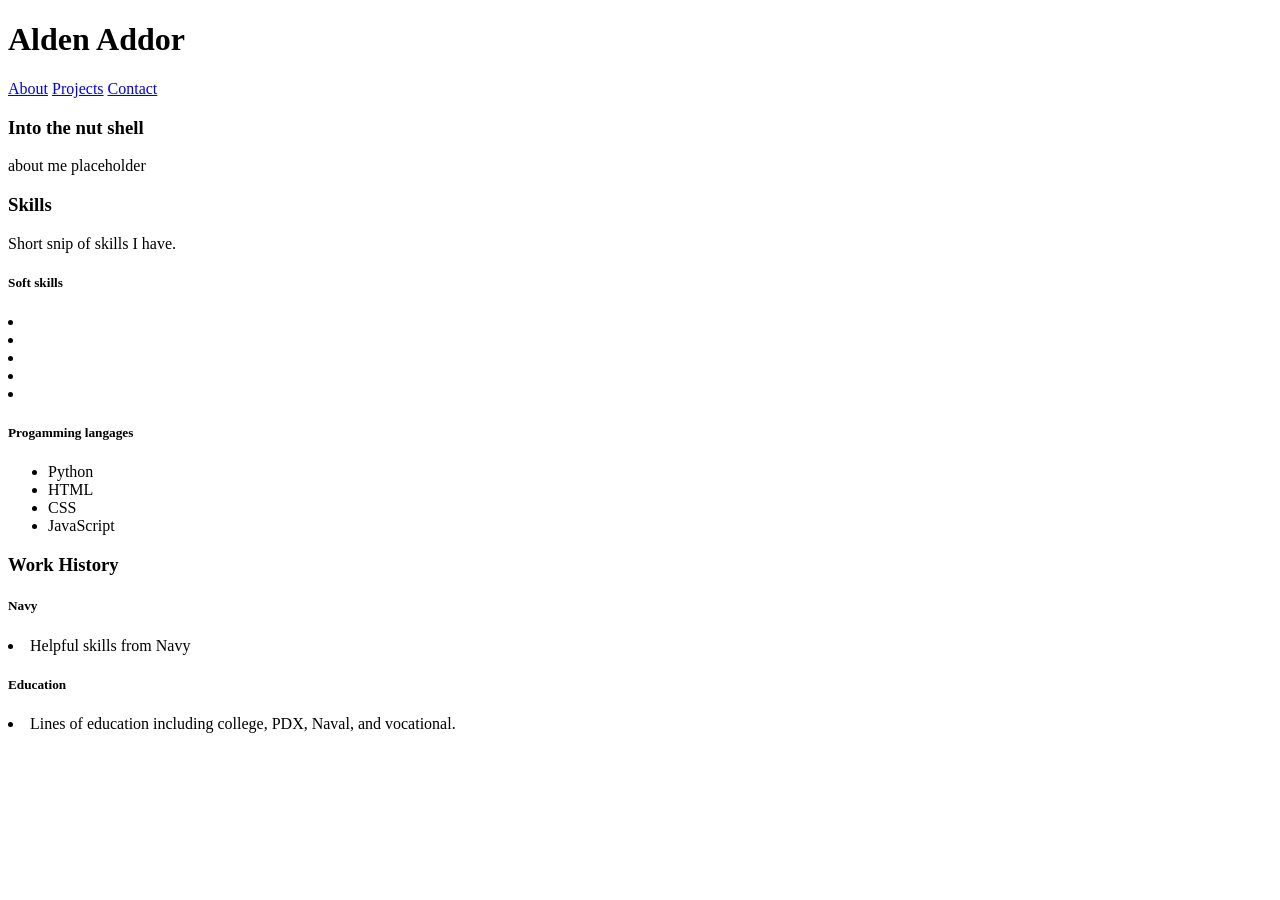
<file: HTML/Personal_portfolio/index.html>
<!DOCTYPE html>
<html lang="en">
<head>
    <meta charset="UTF-8">
    <meta http-equiv="X-UA-Compatible" content="IE=edge">
    <meta name="viewport" content="width=device-width, initial-scale=1.0">
    <link rel="stylesheet" href="https://necolas.github.io/normalize.css/8.0.1/normalize.css">
    <title>Alden Addor</title>
</head>
<body>
    <!--  -->
    <header>
        <h1>Alden Addor</h1>
    </header>
    <nav>
        <a class="link" href="#">About</a>
        <a class="link" href="#">Projects</a>
        <a class="link" href="#">Contact</a>
    </nav>
    <main>
        <h3>Into the nut shell</h3>
            <p>about me placeholder</p>

        <h3>Skills</h3>
            <p>Short snip of skills I have.</p>
            <h5>Soft skills</h5>
                    <li></li>
                    <li></li>
                    <li></li>
                    <li></li>
                    <li></li>
            <h5>Progamming langages</h5>
                <ul>
                    <li>Python</li>
                    <li>HTML</li>
                    <li>CSS</li>
                    <li>JavaScript</li>
                </ul>
        <h3>Work History</h3>
            <h5>Navy</h5>
                <li>Helpful skills from Navy</li>
            <h5>Education</h5>
                <li>Lines of education including college, PDX, Naval, and vocational.</li>
    </main>
</body>
</html>
</file>
